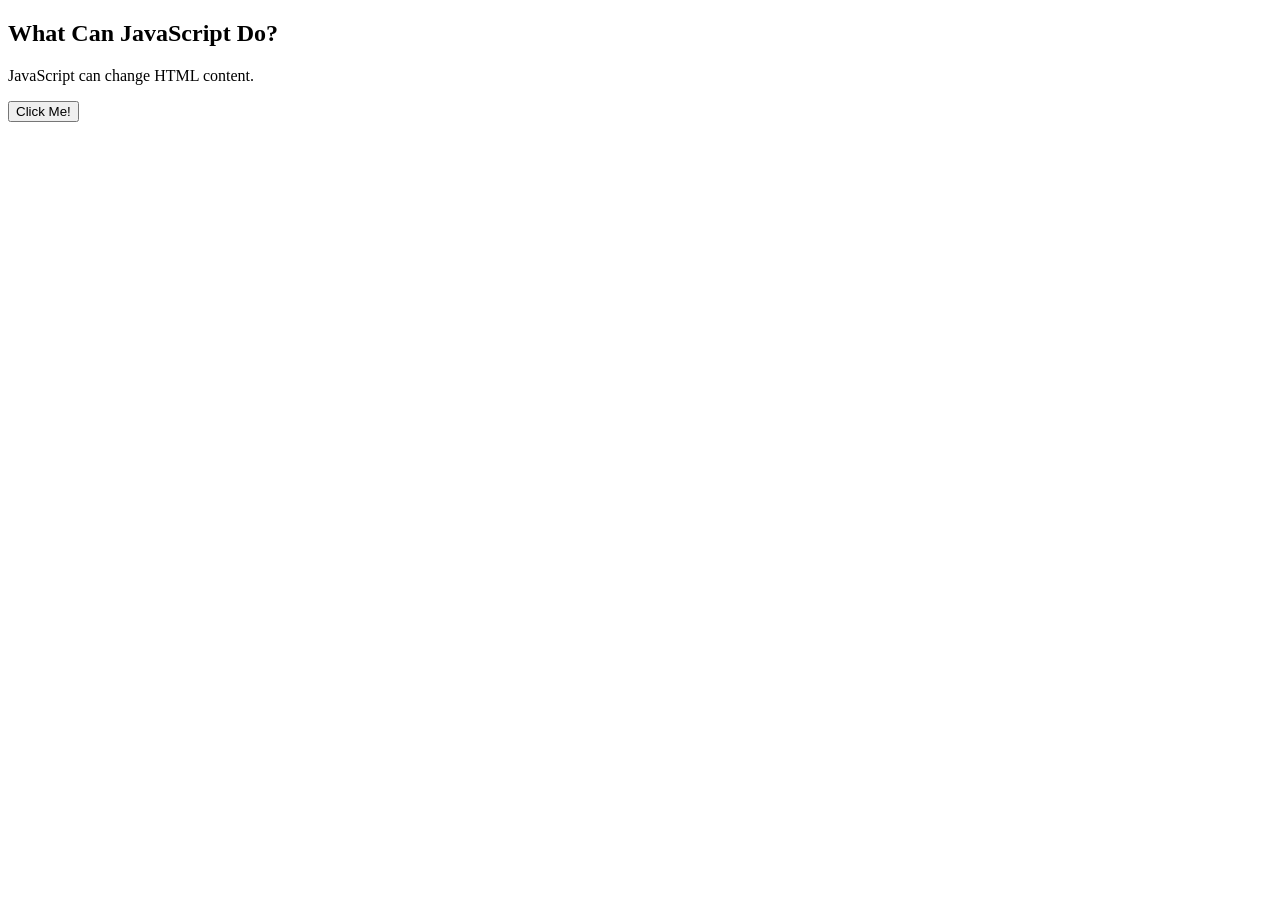
<file: java script 1.html>
<!DOCTYPE html>
<html>
<body>

<h2>What Can JavaScript Do?</h2>

<p id="demo">JavaScript can change HTML content.</p>

<button type="button" onclick='document.getElementById("demo").innerHTML = "Hello JavaScript!"'>Click Me!</button>

</body>
</html>
</file>
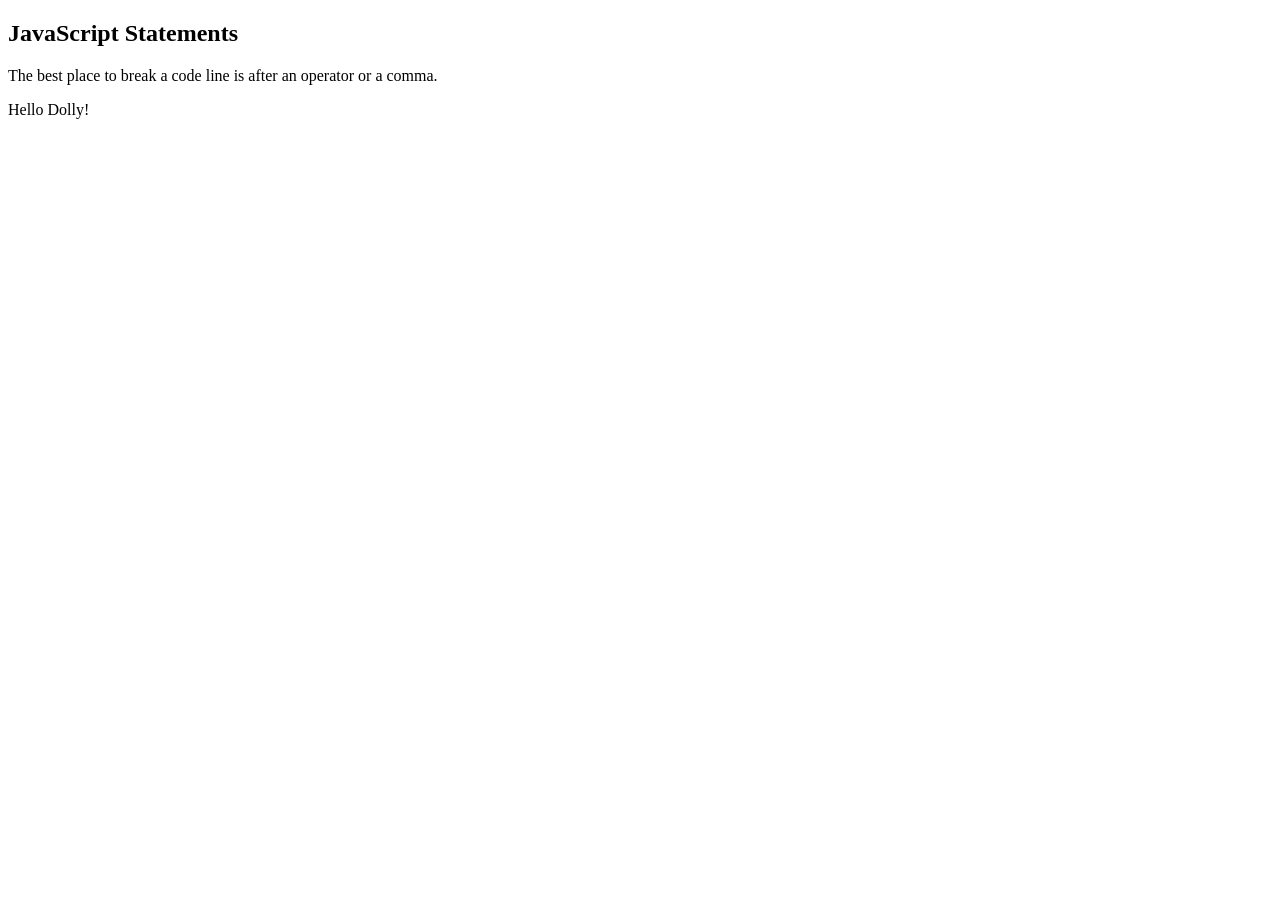
<file: java script 11.html>
<!DOCTYPE html>
<html>
<body>

<h2>JavaScript Statements</h2>

<p>
The best place to break a code line is after an operator or a comma.
</p>

<p id="demo"></p>

<script>
document.getElementById("demo").innerHTML =
"Hello Dolly!";
</script>

</body>
</html>
</file>
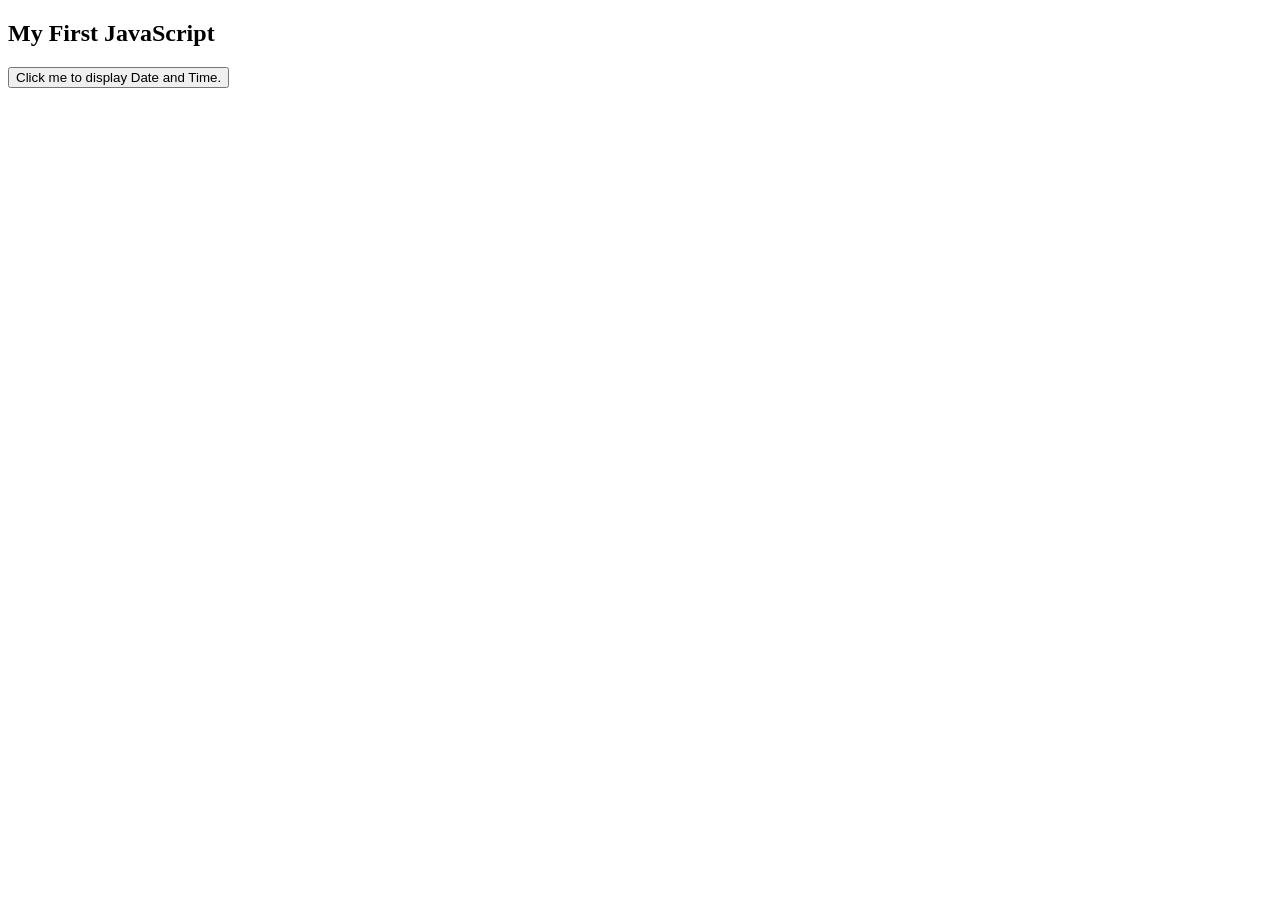
<file: java script.html>
<!DOCTYPE html>
<html>
<body>

<h2>My First JavaScript</h2>

<button type="button"
onclick="document.getElementById('demo').innerHTML = Date()">
Click me to display Date and Time.</button>

<p id="demo"></p>

</body>
</html>
</file>
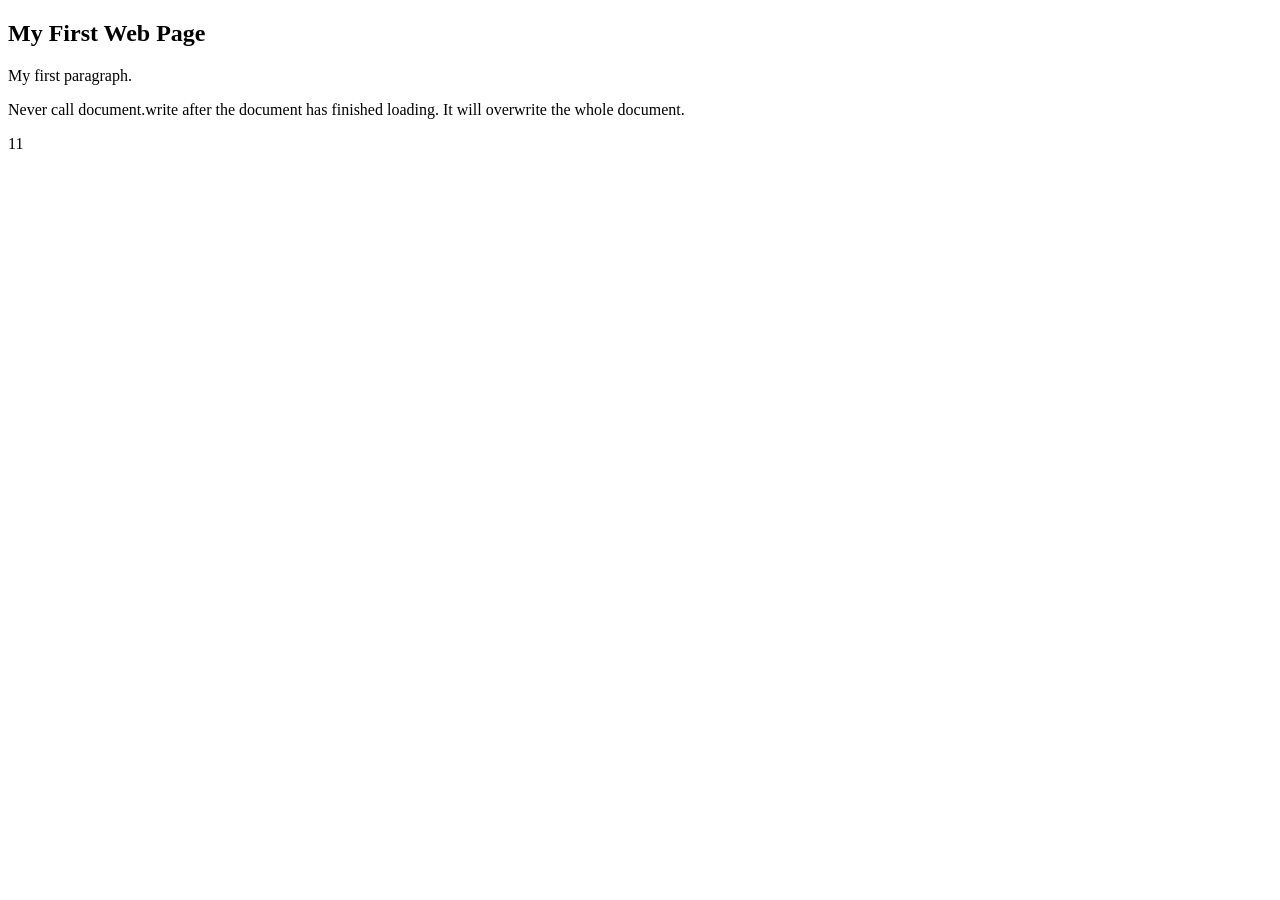
<file: java script10.html>
<!DOCTYPE html>
<html>
<body>

<h2>My First Web Page</h2>
<p>My first paragraph.</p>

<p>Never call document.write after the document has finished loading.
It will overwrite the whole document.</p>

<script>
document.write(5 + 6);
</script>

</body>
</html>
</file>
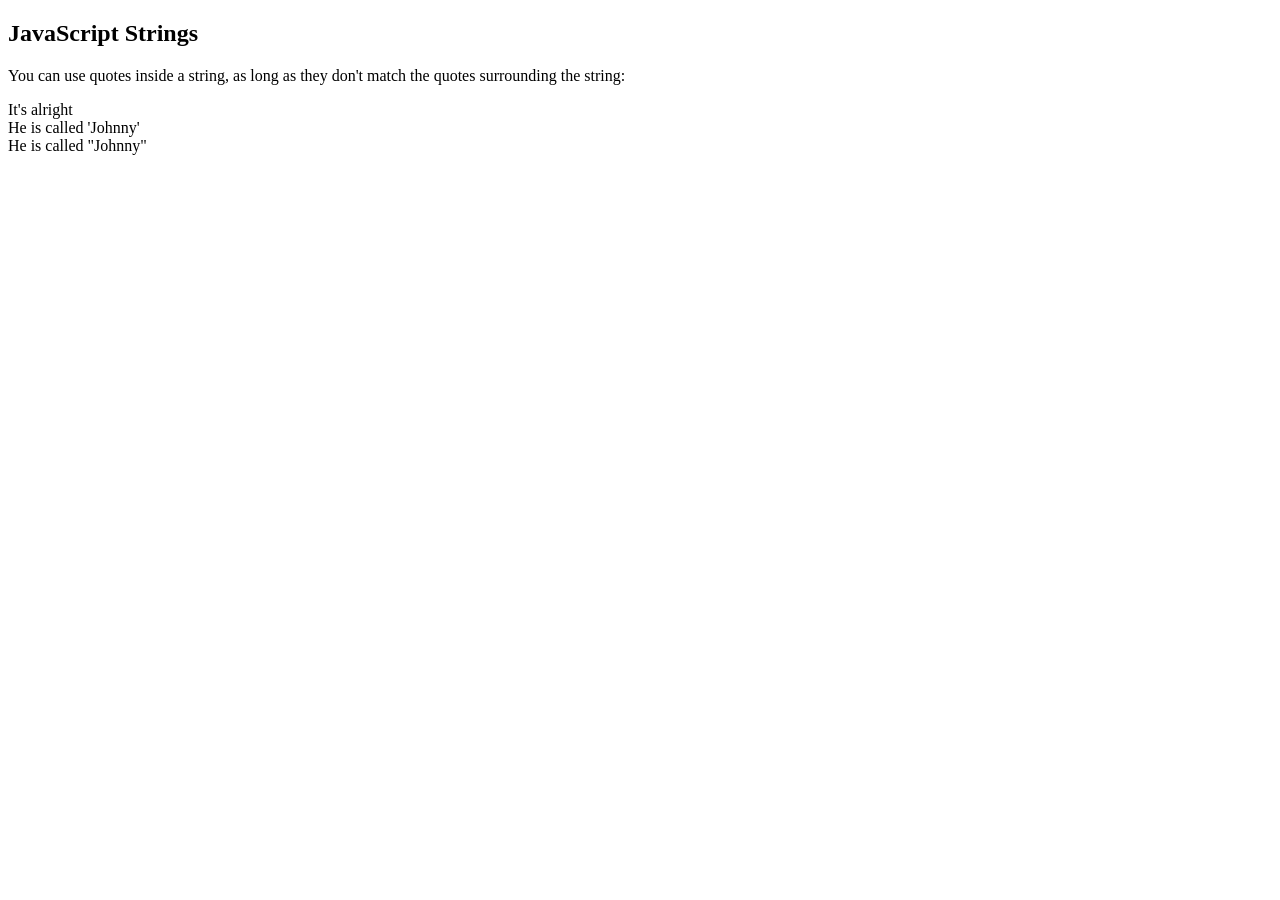
<file: java script12.html>
<!DOCTYPE html>
<html>
<body>

<h2>JavaScript Strings</h2>

<p>You can use quotes inside a string, as long as they don't match the quotes surrounding the string:</p>

<p id="demo"></p>

<script>
let answer1 = "It's alright";
let answer2 = "He is called 'Johnny'";
let answer3 = 'He is called "Johnny"';

document.getElementById("demo").innerHTML =
answer1 + "<br>" + 
answer2 + "<br>" + 
answer3;
</script>

</body>
</html>
</file>
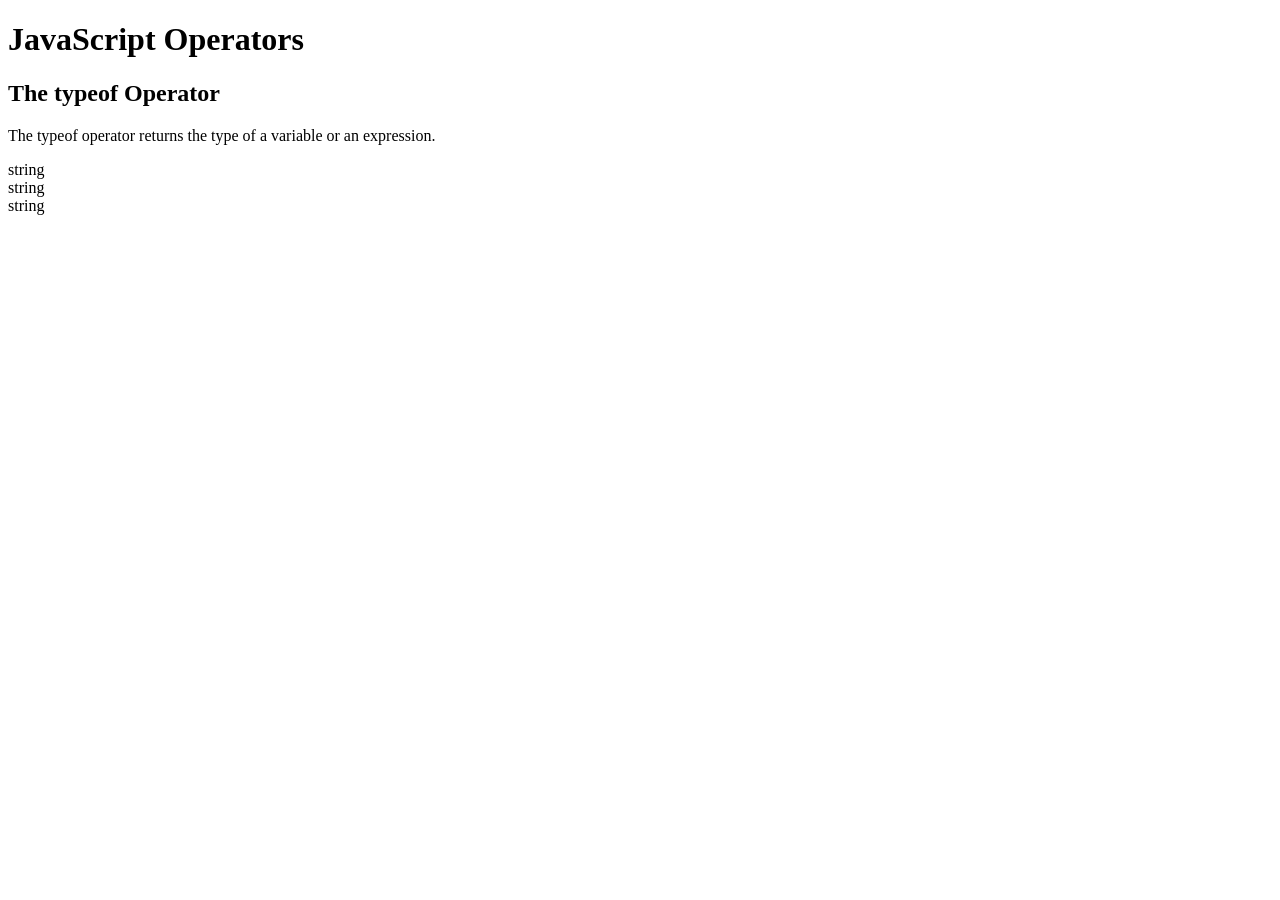
<file: java script13.html>
<!DOCTYPE html>
<html>
<body>

<h1>JavaScript Operators</h1>
<h2>The typeof Operator</h2>
<p>The typeof operator returns the type of a variable or an expression.</p>

<p id="demo"></p>

<script>
document.getElementById("demo").innerHTML = 
typeof "" + "<br>" +
typeof "John" + "<br>" + 
typeof "John Doe";
</script>
</body>
</html>
</file>
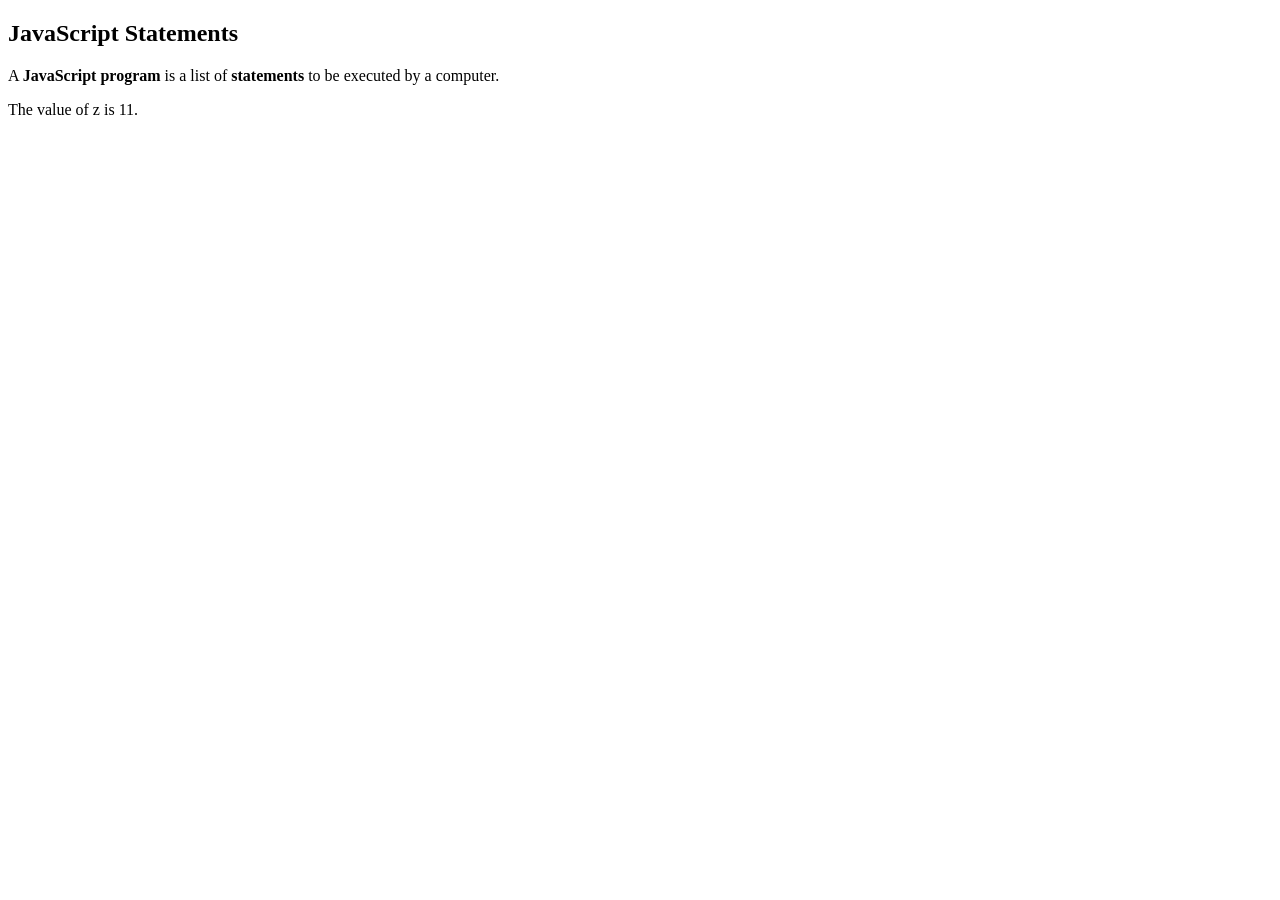
<file: java script4.html>
<!DOCTYPE html>
<html>
<body>

<h2>JavaScript Statements</h2>

<p>A <b>JavaScript program</b> is a list of <b>statements</b> to be executed by a computer.</p>

<p id="demo"></p>

<script>
let x, y, z;  // Statement 1
x = 5;        // Statement 2
y = 6;        // Statement 3
z = x + y;    // Statement 4

document.getElementById("demo").innerHTML =
"The value of z is " + z + ".";  
</script>

</body>
</html>
</file>
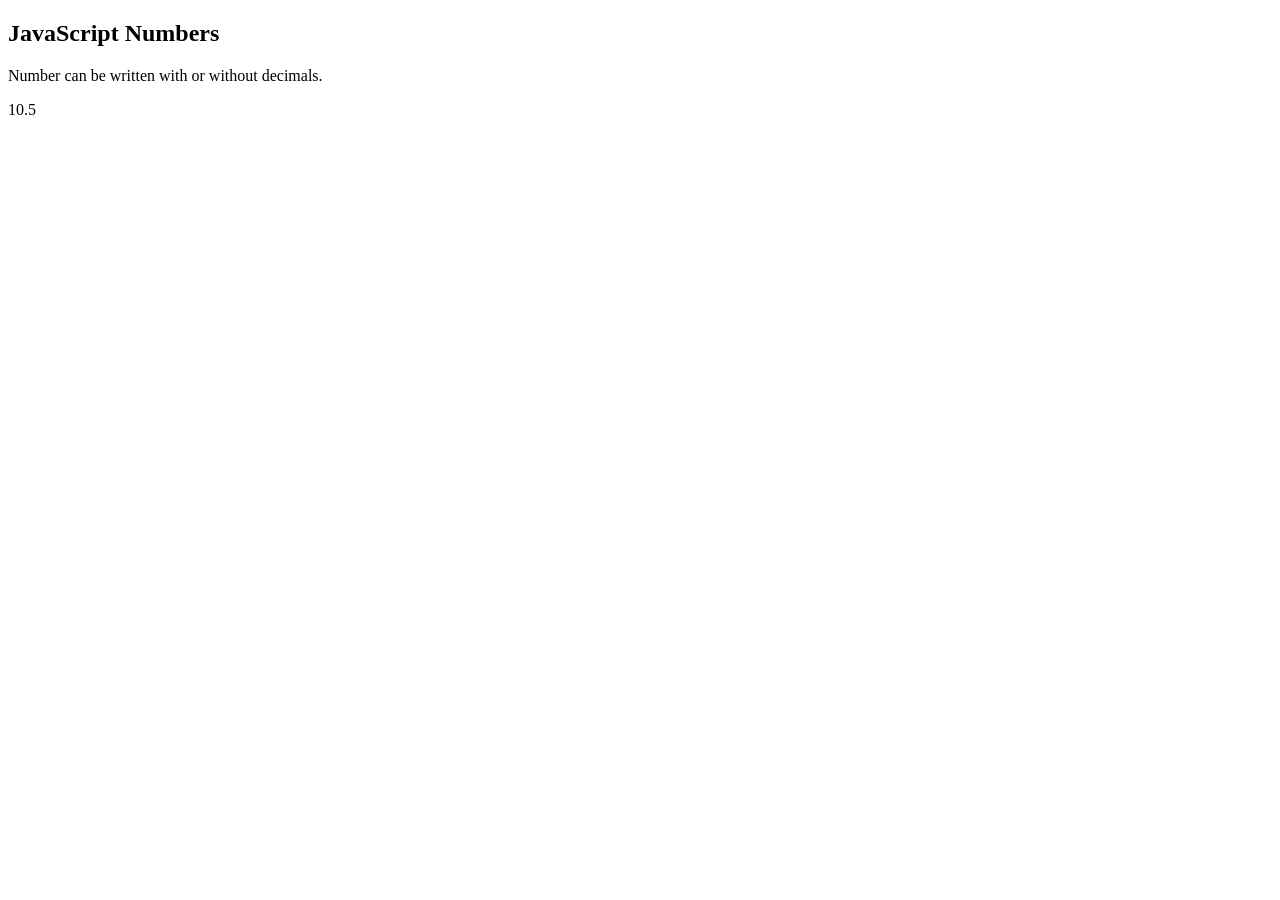
<file: java script5.html>
<!DOCTYPE html>
<html>
<body>

<h2>JavaScript Numbers</h2>

<p>Number can be written with or without decimals.</p>

<p id="demo"></p>

<script>
document.getElementById("demo").innerHTML = 10.50;
</script>

</body>
</html>
</file>
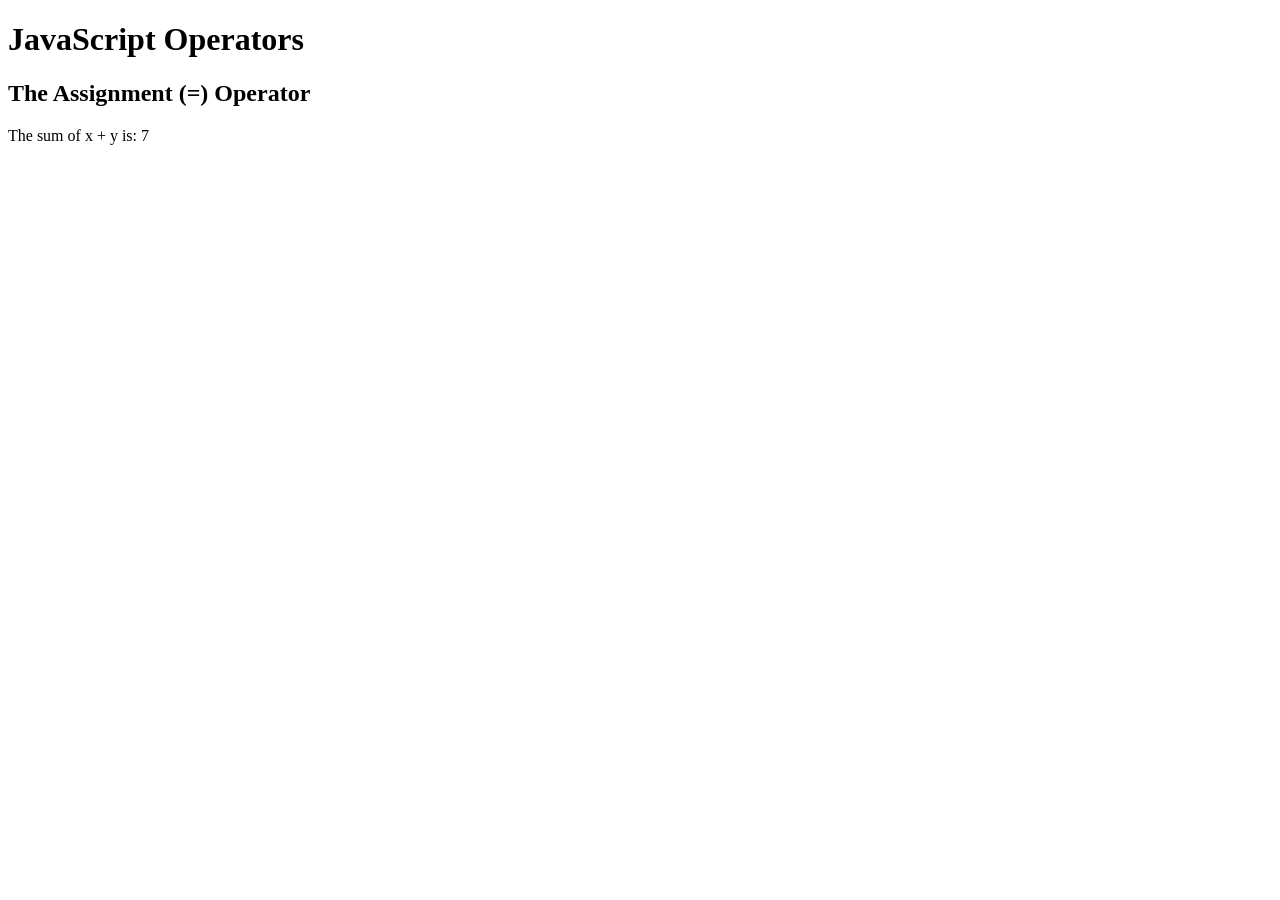
<file: java script6.html>
<!DOCTYPE html>
<html>
<body>

<h1>JavaScript Operators</h1>
<h2>The Assignment (=) Operator</h2>

<p id="demo"></p>

<script>
// Assign the value 5 to x
let x = 5;
// Assign the value 2 to y
let y = 2;
// Assign the value x + y to z
let z = x + y;
// Display z
document.getElementById("demo").innerHTML = "The sum of x + y is: " + z;
</script>

</body>
</html>
</file>
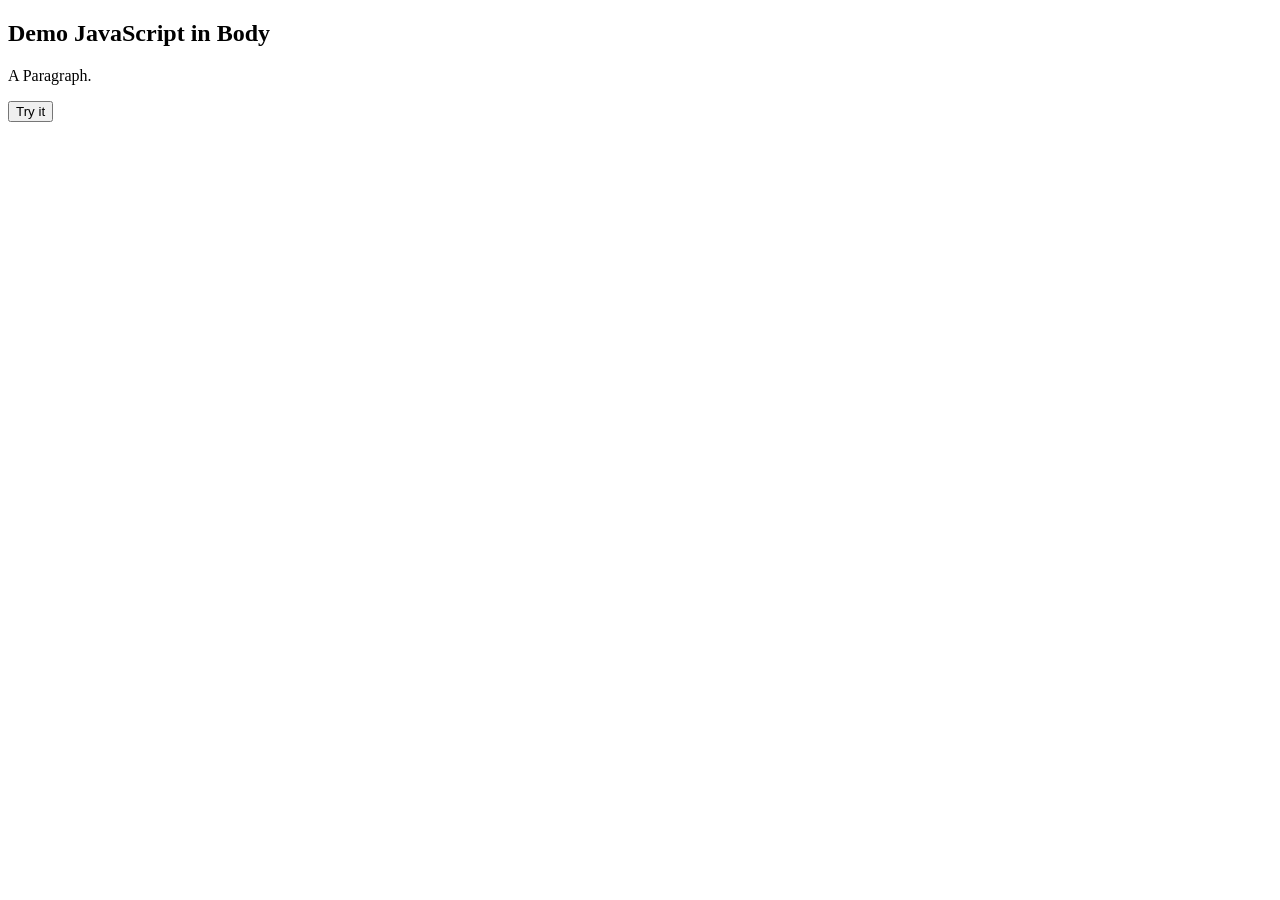
<file: java script9.html>
<!DOCTYPE html>
<html>
<body>

<h2>Demo JavaScript in Body</h2>

<p id="demo">A Paragraph.</p>

<button type="button" onclick="myFunction()">Try it</button>

<script>
function myFunction() {
  document.getElementById("demo").innerHTML = "Paragraph changed.";
}
</script>

</body>
</html>
</file>
